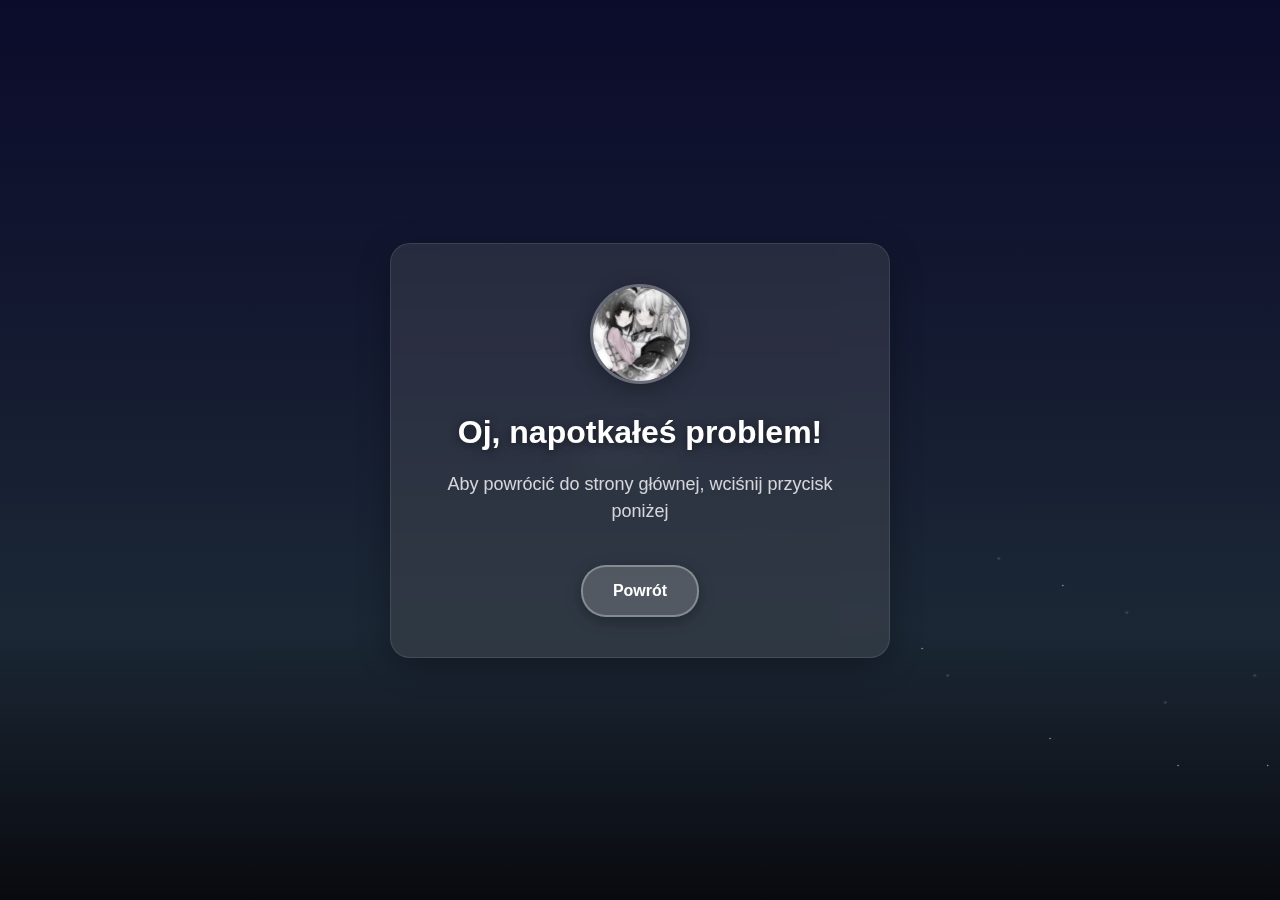
<file: custom_403.html>
<!DOCTYPE html>
<html lang="pl">
<head>
    <meta charset="UTF-8">
    <meta name="viewport" content="width=device-width, initial-scale=1.0">
    <title>ERROR - REAL.EFEKT.FUN</title>
    <link rel="icon" type="image/png" href="avatar.png">
    <style>
        * {
            margin: 0;
            padding: 0;
            box-sizing: border-box;
        }

        body {
            min-height: 100vh;
            background: linear-gradient(to bottom, #0b0b2b, #1b2735 70%, #090a0f);
            font-family: 'Arial', sans-serif;
            display: flex;
            justify-content: center;
            align-items: center;
            position: relative;
            overflow: hidden;
        }

        .stars {
            width: 1px;
            height: 1px;
            position: absolute;
            background: white;
            box-shadow: 2vw 5vh 2px white, 10vw 8vh 2px white, 15vw 15vh 1px white,
                22vw 22vh 1px white, 28vw 12vh 2px white, 32vw 32vh 1px white,
                38vw 18vh 2px white, 42vw 35vh 1px white, 48vw 25vh 2px white,
                53vw 42vh 1px white, 58vw 15vh 2px white, 63vw 38vh 1px white,
                68vw 28vh 2px white, 73vw 45vh 1px white, 78vw 32vh 2px white,
                83vw 48vh 1px white, 88vw 20vh 2px white, 93vw 52vh 1px white,
                98vw 35vh 2px white, 5vw 60vh 1px white, 12vw 65vh 2px white,
                18vw 72vh 1px white, 25vw 78vh 2px white, 30vw 85vh 1px white,
                35vw 68vh 2px white, 40vw 82vh 1px white, 45vw 92vh 2px white,
                50vw 75vh 1px white, 55vw 88vh 2px white, 60vw 95vh 1px white,
                65vw 72vh 2px white, 70vw 85vh 2px white, 75vw 78vh 2px white,
                80vw 92vh 1px white, 85vw 82vh 2px white, 90vw 88vh 2px white,
                95vw 75vh 2px white;
            animation: twinkle 8s infinite linear;
        }

        .shooting-star {
            position: absolute;
            width: 100px;
            height: 2px;
            background: linear-gradient(90deg, white, transparent);
            animation: shoot 3s infinite ease-in;
        }

        .shooting-star:nth-child(1) {
            top: 20%;
            left: -100px;
            animation-delay: 0s;
        }

        .shooting-star:nth-child(2) {
            top: 35%;
            left: -100px;
            animation-delay: 1s;
        }

        .shooting-star:nth-child(3) {
            top: 50%;
            left: -100px;
            animation-delay: 2s;
        }

        .shooting-star:nth-child(4) {
            top: 65%;
            left: -100px;
            animation-delay: 3s;
        }

        .shooting-star:nth-child(5) {
            top: 80%;
            left: -100px;
            animation-delay: 4s;
        }

        @keyframes twinkle {
            0%, 100% { opacity: 0.8; }
            50% { opacity: 0.4; }
        }

        @keyframes shoot {
            0% {
                transform: translateX(0) translateY(0) rotate(25deg);
                opacity: 1;
            }
            100% {
                transform: translateX(120vw) translateY(50vh) rotate(25deg);
                opacity: 0;
            }
        }

        .stars::after {
            content: "";
            position: absolute;
            width: 1px;
            height: 1px;
            background: white;
            box-shadow: 8vw 12vh 2px white, 16vw 18vh 1px white, 24vw 25vh 2px white,
                33vw 15vh 1px white, 41vw 28vh 2px white, 49vw 35vh 1px white,
                57vw 22vh 2px white, 65vw 42vh 1px white, 73vw 28vh 2px white,
                81vw 48vh 1px white, 89vw 32vh 2px white, 97vw 45vh 1px white,
                3vw 68vh 2px white, 11vw 75vh 1px white, 19vw 82vh 2px white,
                27vw 88vh 1px white, 35vw 72vh 2px white, 43vw 85vh 1px white,
                51vw 92vh 2px white, 59vw 78vh 1px white;
            animation: twinkle 6s infinite linear reverse;
        }

        .error-container {
            background: rgba(128, 128, 128, 0.2);
            backdrop-filter: blur(20px);
            -webkit-backdrop-filter: blur(20px);
            border-radius: 20px;
            border: 1px solid rgba(255, 255, 255, 0.1);
            padding: 40px;
            text-align: center;
            box-shadow: 0 8px 32px rgba(0, 0, 0, 0.3);
            max-width: 500px;
            width: 90%;
            z-index: 10;
            position: relative;
        }

        .error-avatar {
            width: 100px;
            height: 100px;
            border-radius: 50%;
            object-fit: cover;
            border: 3px solid rgba(255, 255, 255, 0.3);
            box-shadow: 0 4px 20px rgba(0, 0, 0, 0.3);
            margin: 0 auto 30px;
            display: block;
        }

        .error-title {
            color: white;
            font-size: 32px;
            font-weight: bold;
            margin-bottom: 20px;
            text-shadow: 0 2px 10px rgba(0, 0, 0, 0.5);
        }

        .error-message {
            color: rgba(255, 255, 255, 0.8);
            font-size: 18px;
            line-height: 1.5;
            margin-bottom: 40px;
        }

        .return-button {
            background: rgba(255, 255, 255, 0.1);
            backdrop-filter: blur(10px);
            -webkit-backdrop-filter: blur(10px);
            border: 2px solid rgba(255, 255, 255, 0.3);
            border-radius: 25px;
            padding: 15px 30px;
            color: white;
            text-decoration: none;
            font-size: 16px;
            font-weight: bold;
            transition: all 0.3s ease;
            box-shadow: 0 4px 15px rgba(0, 0, 0, 0.3);
            display: inline-block;
        }

        .return-button:hover {
            background: rgba(255, 255, 255, 0.2);
            transform: translateY(-2px);
            box-shadow: 0 6px 20px rgba(0, 0, 0, 0.4);
        }

        @media (max-width: 600px) {
            .error-container {
                padding: 30px 20px;
                margin: 20px;
            }
            
            .error-title {
                font-size: 28px;
            }
            
            .error-message {
                font-size: 16px;
            }
            
            .error-avatar {
                width: 80px;
                height: 80px;
            }
        }
    </style>
</head>
<body>
    <div class="stars"></div>
    <div class="shooting-star"></div>
    <div class="shooting-star"></div>
    <div class="shooting-star"></div>
    <div class="shooting-star"></div>
    <div class="shooting-star"></div>

    <div class="error-container">
        <img src="avatar.png" alt="RealEfekt Avatar" class="error-avatar">
        <h1 class="error-title">Oj, napotkałeś problem!</h1>
        <p class="error-message">Aby powrócić do strony głównej, wciśnij przycisk poniżej</p>
        <a href="index.html" class="return-button">Powrót</a>
    </div>
</body>
</html>
</file>
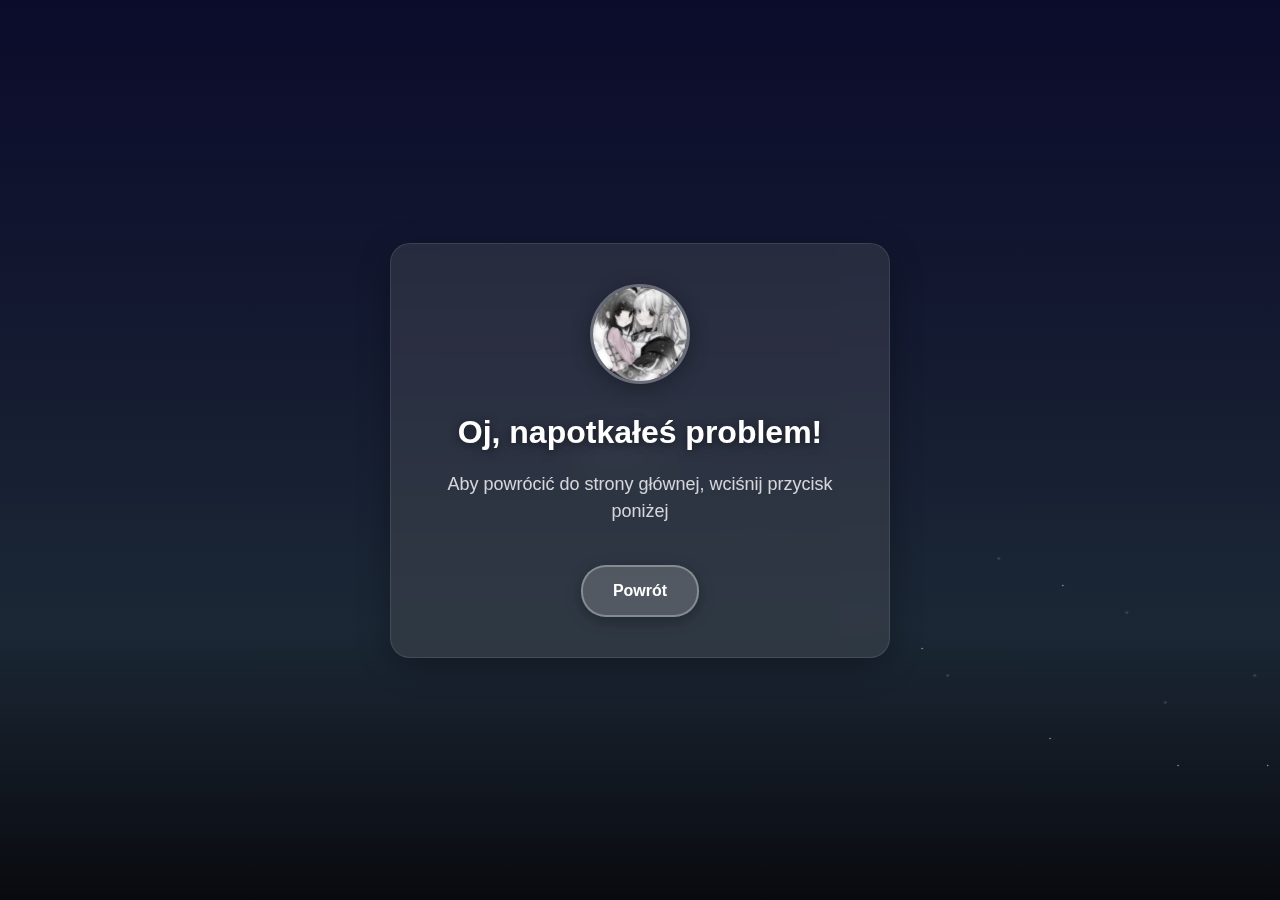
<file: custom_50x.html>
<!DOCTYPE html>
<html lang="pl">
<head>
    <meta charset="UTF-8">
    <meta name="viewport" content="width=device-width, initial-scale=1.0">
    <title>ERROR - REAL.EFEKT.FUN</title>
    <link rel="icon" type="image/png" href="avatar.png">
    <style>
        * {
            margin: 0;
            padding: 0;
            box-sizing: border-box;
        }

        body {
            min-height: 100vh;
            background: linear-gradient(to bottom, #0b0b2b, #1b2735 70%, #090a0f);
            font-family: 'Arial', sans-serif;
            display: flex;
            justify-content: center;
            align-items: center;
            position: relative;
            overflow: hidden;
        }

        .stars {
            width: 1px;
            height: 1px;
            position: absolute;
            background: white;
            box-shadow: 2vw 5vh 2px white, 10vw 8vh 2px white, 15vw 15vh 1px white,
                22vw 22vh 1px white, 28vw 12vh 2px white, 32vw 32vh 1px white,
                38vw 18vh 2px white, 42vw 35vh 1px white, 48vw 25vh 2px white,
                53vw 42vh 1px white, 58vw 15vh 2px white, 63vw 38vh 1px white,
                68vw 28vh 2px white, 73vw 45vh 1px white, 78vw 32vh 2px white,
                83vw 48vh 1px white, 88vw 20vh 2px white, 93vw 52vh 1px white,
                98vw 35vh 2px white, 5vw 60vh 1px white, 12vw 65vh 2px white,
                18vw 72vh 1px white, 25vw 78vh 2px white, 30vw 85vh 1px white,
                35vw 68vh 2px white, 40vw 82vh 1px white, 45vw 92vh 2px white,
                50vw 75vh 1px white, 55vw 88vh 2px white, 60vw 95vh 1px white,
                65vw 72vh 2px white, 70vw 85vh 2px white, 75vw 78vh 2px white,
                80vw 92vh 1px white, 85vw 82vh 2px white, 90vw 88vh 2px white,
                95vw 75vh 2px white;
            animation: twinkle 8s infinite linear;
        }

        .shooting-star {
            position: absolute;
            width: 100px;
            height: 2px;
            background: linear-gradient(90deg, white, transparent);
            animation: shoot 3s infinite ease-in;
        }

        .shooting-star:nth-child(1) {
            top: 20%;
            left: -100px;
            animation-delay: 0s;
        }

        .shooting-star:nth-child(2) {
            top: 35%;
            left: -100px;
            animation-delay: 1s;
        }

        .shooting-star:nth-child(3) {
            top: 50%;
            left: -100px;
            animation-delay: 2s;
        }

        .shooting-star:nth-child(4) {
            top: 65%;
            left: -100px;
            animation-delay: 3s;
        }

        .shooting-star:nth-child(5) {
            top: 80%;
            left: -100px;
            animation-delay: 4s;
        }

        @keyframes twinkle {
            0%, 100% { opacity: 0.8; }
            50% { opacity: 0.4; }
        }

        @keyframes shoot {
            0% {
                transform: translateX(0) translateY(0) rotate(25deg);
                opacity: 1;
            }
            100% {
                transform: translateX(120vw) translateY(50vh) rotate(25deg);
                opacity: 0;
            }
        }

        .stars::after {
            content: "";
            position: absolute;
            width: 1px;
            height: 1px;
            background: white;
            box-shadow: 8vw 12vh 2px white, 16vw 18vh 1px white, 24vw 25vh 2px white,
                33vw 15vh 1px white, 41vw 28vh 2px white, 49vw 35vh 1px white,
                57vw 22vh 2px white, 65vw 42vh 1px white, 73vw 28vh 2px white,
                81vw 48vh 1px white, 89vw 32vh 2px white, 97vw 45vh 1px white,
                3vw 68vh 2px white, 11vw 75vh 1px white, 19vw 82vh 2px white,
                27vw 88vh 1px white, 35vw 72vh 2px white, 43vw 85vh 1px white,
                51vw 92vh 2px white, 59vw 78vh 1px white;
            animation: twinkle 6s infinite linear reverse;
        }

        .error-container {
            background: rgba(128, 128, 128, 0.2);
            backdrop-filter: blur(20px);
            -webkit-backdrop-filter: blur(20px);
            border-radius: 20px;
            border: 1px solid rgba(255, 255, 255, 0.1);
            padding: 40px;
            text-align: center;
            box-shadow: 0 8px 32px rgba(0, 0, 0, 0.3);
            max-width: 500px;
            width: 90%;
            z-index: 10;
            position: relative;
        }

        .error-avatar {
            width: 100px;
            height: 100px;
            border-radius: 50%;
            object-fit: cover;
            border: 3px solid rgba(255, 255, 255, 0.3);
            box-shadow: 0 4px 20px rgba(0, 0, 0, 0.3);
            margin: 0 auto 30px;
            display: block;
        }

        .error-title {
            color: white;
            font-size: 32px;
            font-weight: bold;
            margin-bottom: 20px;
            text-shadow: 0 2px 10px rgba(0, 0, 0, 0.5);
        }

        .error-message {
            color: rgba(255, 255, 255, 0.8);
            font-size: 18px;
            line-height: 1.5;
            margin-bottom: 40px;
        }

        .return-button {
            background: rgba(255, 255, 255, 0.1);
            backdrop-filter: blur(10px);
            -webkit-backdrop-filter: blur(10px);
            border: 2px solid rgba(255, 255, 255, 0.3);
            border-radius: 25px;
            padding: 15px 30px;
            color: white;
            text-decoration: none;
            font-size: 16px;
            font-weight: bold;
            transition: all 0.3s ease;
            box-shadow: 0 4px 15px rgba(0, 0, 0, 0.3);
            display: inline-block;
        }

        .return-button:hover {
            background: rgba(255, 255, 255, 0.2);
            transform: translateY(-2px);
            box-shadow: 0 6px 20px rgba(0, 0, 0, 0.4);
        }

        @media (max-width: 600px) {
            .error-container {
                padding: 30px 20px;
                margin: 20px;
            }
            
            .error-title {
                font-size: 28px;
            }
            
            .error-message {
                font-size: 16px;
            }
            
            .error-avatar {
                width: 80px;
                height: 80px;
            }
        }
    </style>
</head>
<body>
    <div class="stars"></div>
    <div class="shooting-star"></div>
    <div class="shooting-star"></div>
    <div class="shooting-star"></div>
    <div class="shooting-star"></div>
    <div class="shooting-star"></div>

    <div class="error-container">
        <img src="avatar.png" alt="RealEfekt Avatar" class="error-avatar">
        <h1 class="error-title">Oj, napotkałeś problem!</h1>
        <p class="error-message">Aby powrócić do strony głównej, wciśnij przycisk poniżej</p>
        <a href="index.html" class="return-button">Powrót</a>
    </div>
</body>
</html>
</file>
